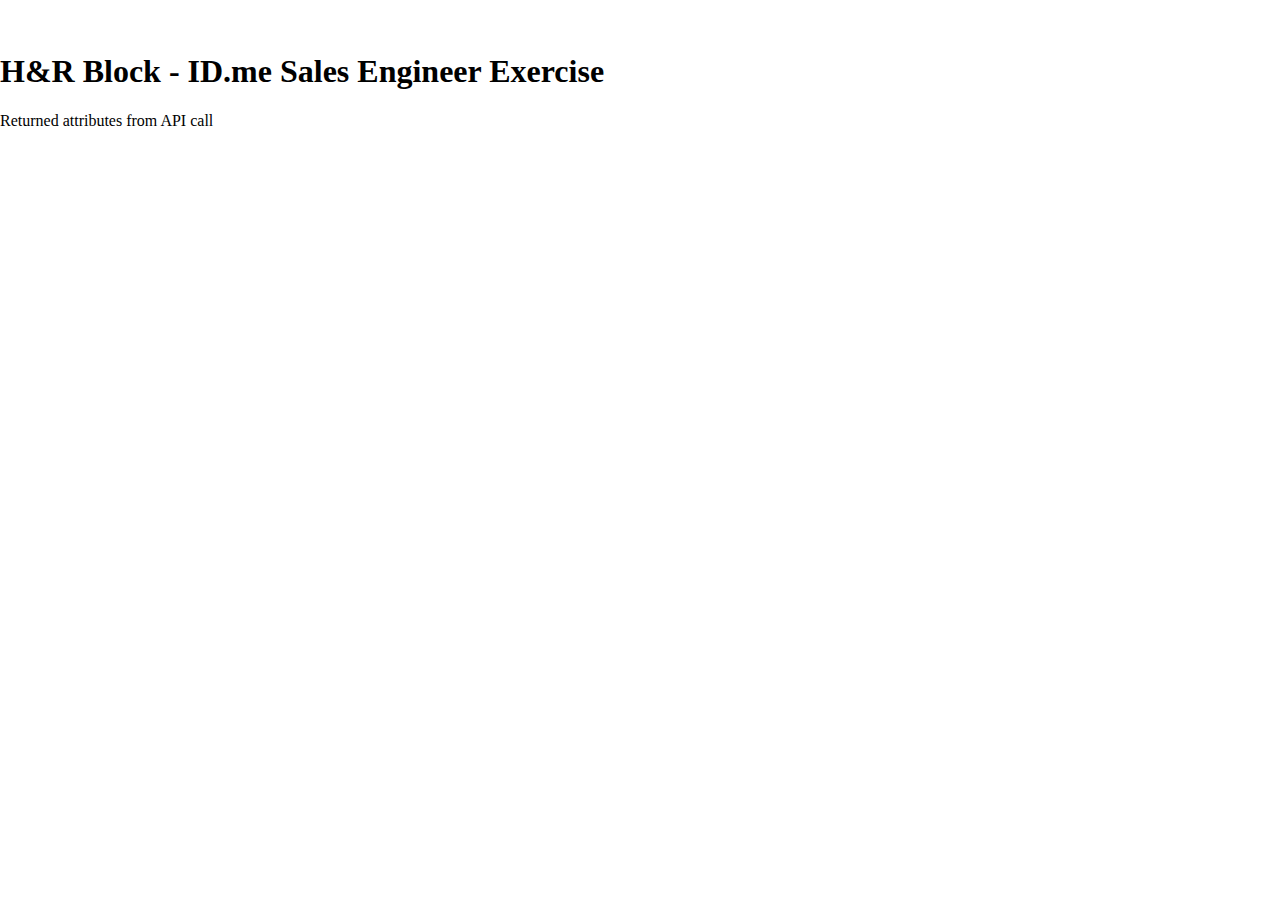
<file: success_callback.html>
<!DOCTYPE html>
<html lang="en"><head><meta http-equiv="Content-Type" content="text/html; charset=UTF-8">
    <meta name="viewport" content="width=device-width, initial-scale=1, shrink-to-fit=no">
    <meta name="description" content="">
    <meta name="author" content="">
    <link rel="icon" href="https://getbootstrap.com/docs/4.0/assets/img/favicons/favicon.ico">
    <title>ID.me Exercise</title>
    <script src="https://ajax.googleapis.com/ajax/libs/jquery/3.4.1/jquery.min.js"></script>
    <script src="./js/app.js"></script>
    <link rel="canonical" href="https://getbootstrap.com/docs/4.0/examples/grid/">
    <link href="./assets/bootstrap.min.css" rel="stylesheet">
    <link href="./assets/grid.css" rel="stylesheet">
  </head>
  <body>
    <div>
      <h1>H&R Block - ID.me Sales Engineer Exercise</h1>
      <p class="lead">Returned attributes from API call</p>
      <div class="container">
      </div>
    </div>
        <script>
           window.onload = getUserAttrib();
        </script>
</body></html>
</file>
<file: assets/grid.css>
body {
  padding-top: 2rem;
  padding-bottom: 2rem;
}

h3 {
  margin-top: 2rem;
}

.row {
  margin-bottom: 1rem;
}
.row .row {
  margin-top: 1rem;
  margin-bottom: 0;
}
[class*="col-"] {
  padding-top: 1rem;
  padding-bottom: 1rem;
  background-color: rgba(86, 61, 124, .15);
  border: 1px solid rgba(86, 61, 124, .2);
}

hr {
  margin-top: 2rem;
  margin-bottom: 2rem;
}
</file>
